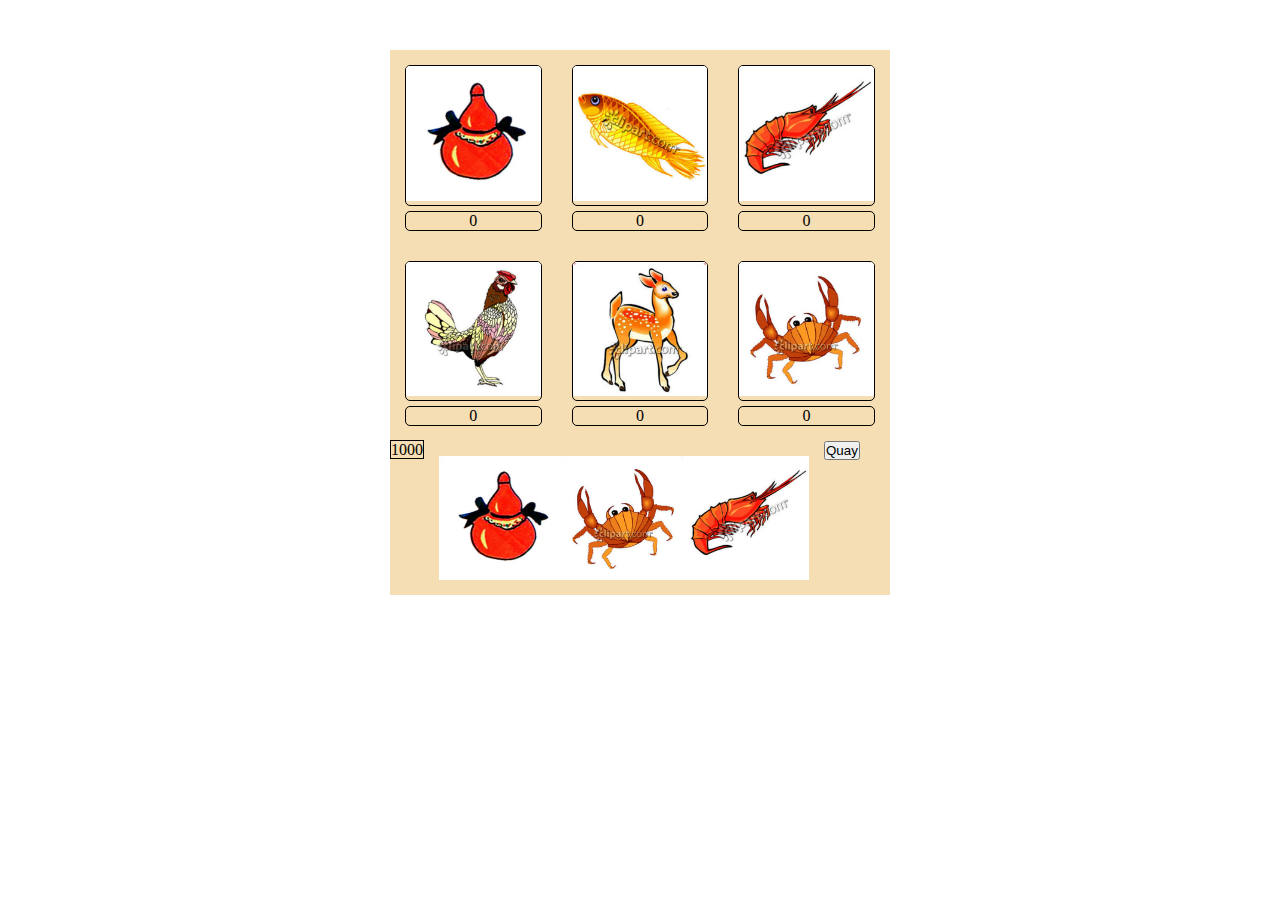
<file: Bau_Cua_Tom_Ca/game_BauCuaTomCa.html>
<!DOCTYPE html>
<html>

<head>
    <meta charset='utf-8'>
    <meta http-equiv='X-UA-Compatible' content='IE=edge'>
    <title>Page Title</title>
    <meta name='viewport' content='width=device-width, initial-scale=1'>
    <link rel='stylesheet' type='text/css' media='screen' href='main.css'>
    <script defer src='main.js'></script>
</head>

<body>
    <div class="container">
        <div class="top">
            <div class="item">
                <div class="img">
                    <img id="bau" src="Images/bau.png" alt="" data-cuoc="0" onclick="placeAbet(this)">
                </div>
                <div class="price" id="dat_bau">0</div>
            </div>

            <div class="item">
                <div class="img">
                    <img id="ca" src="Images/ca.png" alt="" data-cuoc="0" onclick="placeAbet(this)">
                </div>
                <div class="price" id="dat_ca">0</div>

            </div>

            <div class="item">
                <div class="img">
                    <img id="tom" src="Images/tom.png" alt="" data-cuoc="0" onclick="placeAbet(this)">
                </div>
                <div class="price" id="dat_tom">0</div>
            </div>

            <div class="item">
                <div class="img">
                    <img id="ga" src="Images/ga.png" alt="" data-cuoc="0" onclick="placeAbet(this)">
                </div>
                <div class="price" id="dat_ga">0</div>

            </div>

            <div class="item">
                <div class="img">
                    <img id="huou" src="Images/huou.png" alt="" data-cuoc="0" onclick="placeAbet(this)">
                </div>
                <div class="price" id="dat_huou">0</div>

            </div>

            <div class="item">
                <div class="img">
                    <img id="cua" src="Images/cua.png" alt="" data-cuoc="0" onclick="placeAbet(this)">
                </div>
                <div class="price" id="dat_cua">0</div>

            </div>
        </div>
        <div class="bottom">
            <div class="my_price">
                <span id="scores"></span>
            </div>
            <div class="result">
                <img id="i1" src="Images/bau.png" alt="">
                <img id="i2" src="Images/cua.png" alt="">
                <img id="i3" src="Images/tom.png" alt="">
            </div>
            <div class="play">
                <button onclick="run()">Quay</button>
            </div>
        </div>
    </div>
</body>

</html>
</file>
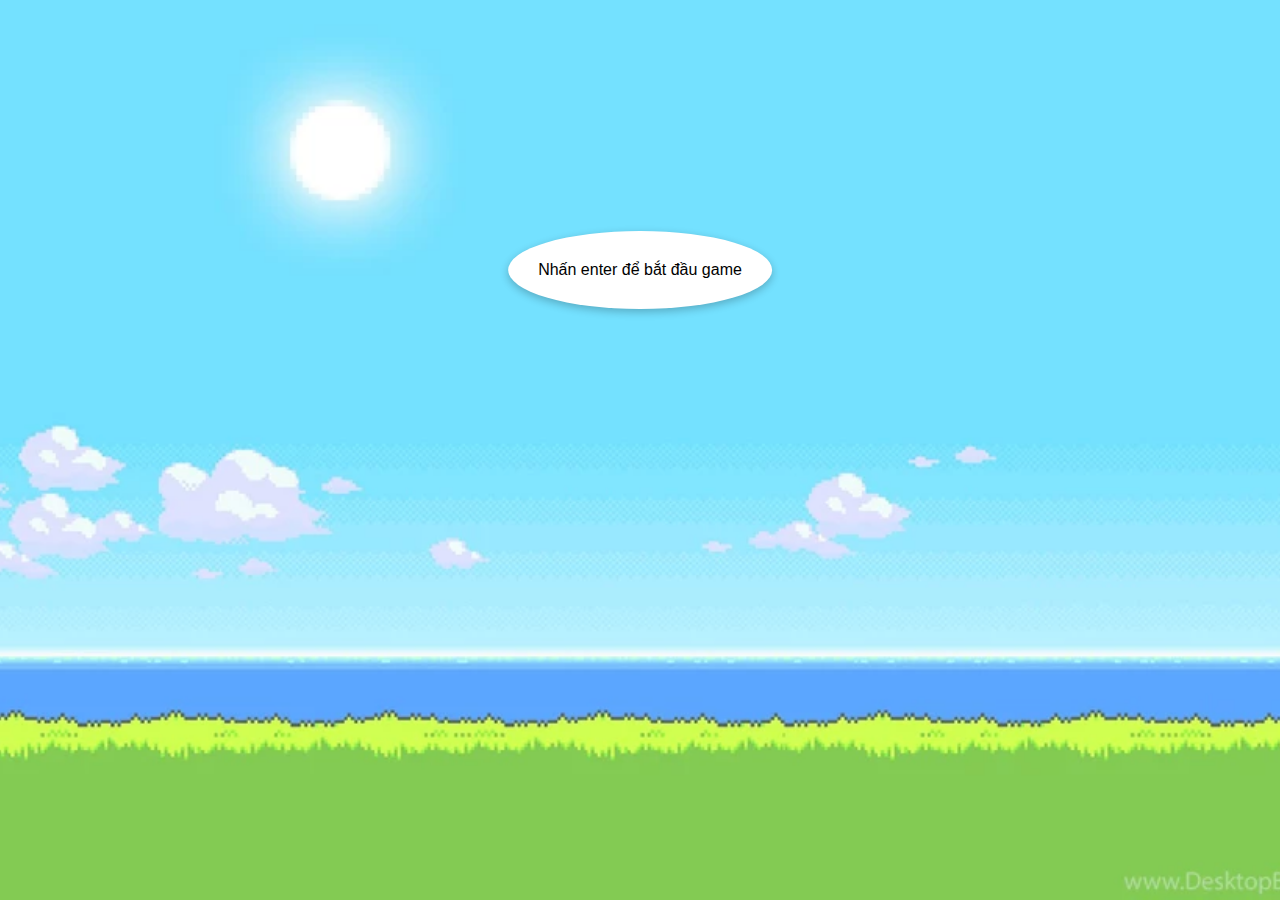
<file: Flapy Bird/game_FlapyBird.html>
<!DOCTYPE html>
<html>
<head>
    <meta charset='utf-8'>
    <meta http-equiv='X-UA-Compatible' content='IE=edge'>
    <title>Page Title</title>
    <meta name='viewport' content='width=device-width, initial-scale=1'>
    <link rel='stylesheet' type='text/css' media='screen' href='main.css'>
    <script defer src='main.js'></script>
</head>
<body>
    <div class="background"></div>
    <img src="Images/Bird-1.png" alt="inalid-img" class="bird" id="bird-1">
    <div class="message">
        Nhấn enter để bắt đầu game <p><span style="color: red;"></span></p>
    </div>
    <div class="score">
        <span class="score_title"></span>
        <span class="score_val"></span>
    </div>
</body>
</html>
</file>
<file: Bau_Cua_Tom_Ca/main.css>
*{
    margin: 0;
    padding: 0;
    box-sizing: border-box;
}
.container{
    background-color: wheat;
    width: 500px;
    margin: 50px auto;
}
.top{
    display: flex;
    flex-wrap: wrap;
}
.item{
   width: 33.33%;
   padding: 15px;
}
.img{
    border: 1px solid black;
    border-radius: 5px;
    overflow: hidden;
}
.img img{
    width: 100%;
   cursor: pointer;
}
.price{
    width: 100%;
    text-align: center;
    border: 1px solid black;
    border-radius: 5px;
    margin-top: 5px;
}
#scores{
    border: 1px black solid;
}
.bottom{
    display: flex;
    flex-wrap: wrap;
}

.result{
    padding: 15px;
   display: flex;
   flex-wrap: wrap;
    width: 80%;
}
.result img{
    width: 33.33%;
 }
</file>
<file: Flapy Bird/main.css>
* {
    margin: 0px;
    padding: 0px;
    box-sizing: border-box;
    font-family: Arial, Helvetica, sans-serif;
}

.background {
    width: 100vw;
    height: 100vh;
    background: url(Images/background.png) no-repeat center center fixed;
    -webkit-background-size: cover;
    -moz-background-size: cover;
    -moz-background-size: cover;
    background-size: cover;
}

.bird {
    height: 100px;
    width: 130px;
    position: fixed;
    top: 40vh;
    left: 30vw;
    z-index: 100;
}

.pipe_sqrite {
    position: fixed;
    top: 40vh;
    left: 100vw;
    height: 70vh;
    width: 6vw;
    background: radial-gradient(lightgreen 50%, green);
    border: 5px solid black;
}

.message {
    position: absolute;
    z-index: 10;
    color: black;
    top: 30%;
    left: 50%;
    transform: translate(-50%, -50%);
    text-align: center;
}

.messageStyle {
    background: white;
    padding: 30px;
    box-shadow: rgb(0, 0, 0, 0.24) 0px 3px 8px;
    border-radius: 50%;
}

.score {
    position: fixed;
    z-index: 10;
    height: 10vh;
    font-size: 10vh;
    font-weight: 100;
    color: white;
    -webkit-text-stroke-width: 2px;
    -webkit-text-stroke-color: black;
    top: 0;
    left: 0;
    margin: 10px;
}

.score_val {
    color: gold;
    font-weight: bold;
}

@media only screen and (max-width: 1080px) {
    .message {
        font-size: 50px;
        top: 50%;
        white-space: nowrap;
    }

    .score {
        font-size: 8vh;
    }

    .bird {
        width: 120px;
        height: 90px;
    }

    .bird {
        width: 120px;
        height: 90px;
    }

    .pipe_sqrite {
        width: 14vw;
    }
}
</file>
